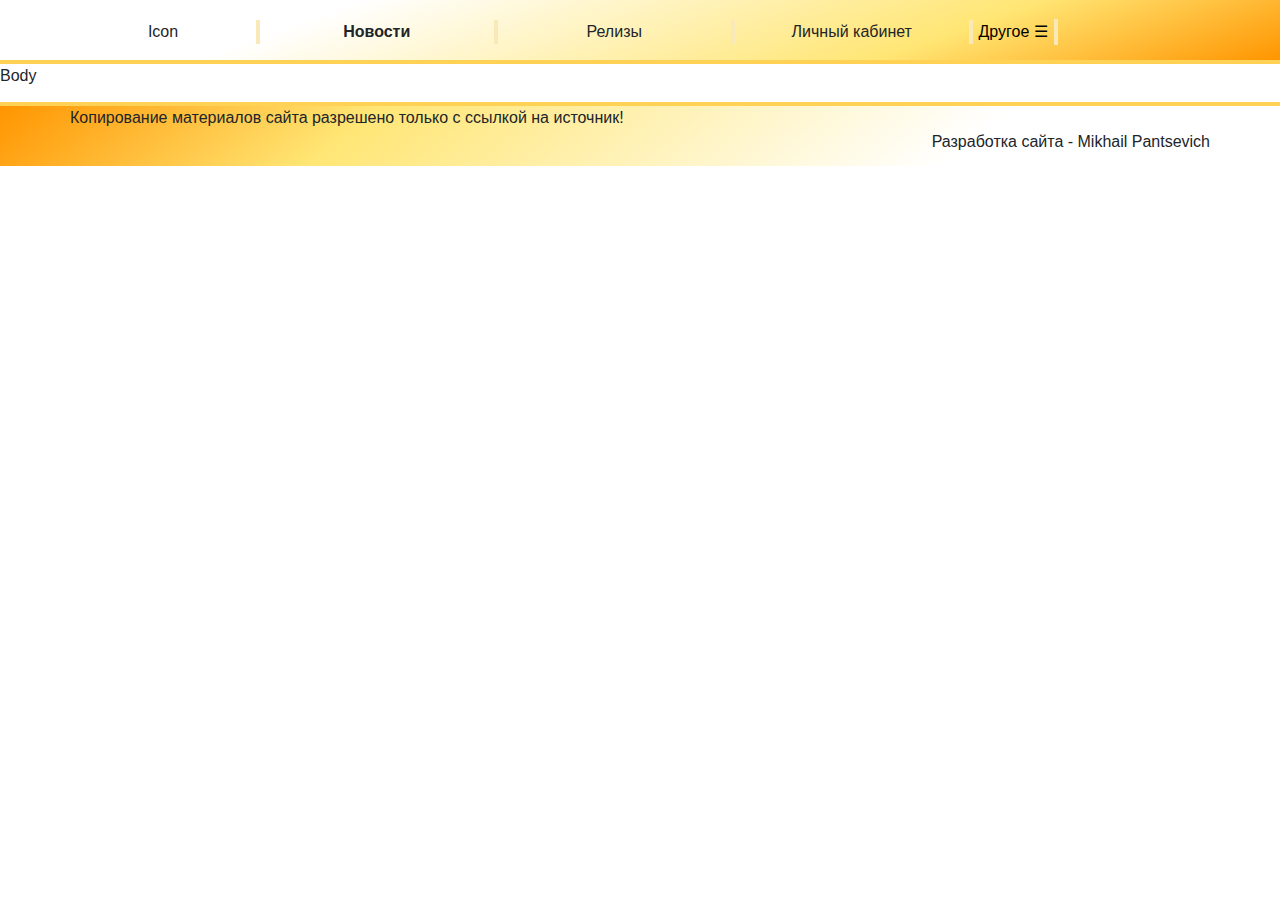
<file: pages/template.html>
<!DOCTYPE html>
<html lang="en">
<head>
    <meta charset="UTF-8">
    <title>Game blog</title>
    <link rel="stylesheet" href="../css/bootstrap.min.css">
    <link rel="stylesheet" href="../css/bootstrap-grid.min.css">
    <link rel="stylesheet" href="../css/index.css">
</head>
<body>
<script src="https://code.jquery.com/jquery-3.3.1.slim.min.js"></script>
<script src="../js/bootstrap.bundle.min.js"></script>
<script src="../js/bootstrap.min.js"></script>
<header class="header">
    <div class="container">
        <div class="row header-row">
            <div class="col-lg-2 col-md-4 col-sm-12 header-cell">
                Icon
            </div>
            <div class="col row">
                <div class="col-2 col-md-3 col-sm-6 header-cell current">
                    Новости
                </div>
                <div class="col-2 col-md-3 col-sm-6 header-cell">
                    Релизы
                </div>
                <div class="col-2 col-md-3 col-sm-6 header-cell">
                    Личный кабинет
                </div>
                <div class="dropdown header-cell">
                    <button class="header-dropdown" type="button" id="dropdownMenuButton" data-toggle="dropdown"
                            aria-haspopup="true" aria-expanded="false">
                        Другое &#9776;
                    </button>
                    <div class="dropdown-menu" aria-labelledby="dropdownMenuButton">
                        <a class="dropdown-item" href="#">О блоге</a>
                        <a class="dropdown-item" href="#">Поиск</a>
                        <a class="dropdown-item" href="#">Мы в ВКонтакте</a>
                    </div>
                </div>
            </div>
        </div>
    </div>
</header>
<article>
    Body
</article>
<footer class="footer">
    <div class="container">
        <div class="row">
            Копирование материалов сайта разрешено только с ссылкой на источник!
        </div>
        <div class="row float-right">
            Разработка сайта - Mikhail Pantsevich
        </div>
    </div>
</footer>
</body>
</html>
</file>
<file: css/index.css>
img {
    width: 100%;
    height: 100%;
}

.full {
    width: 100% !important;
}

.header {
    height: 64px;
    border-bottom: 4px solid #ffd155;
    background: linear-gradient(160deg, rgba(255, 255, 255, 1) 0%, rgba(255, 255, 255, 1) 25%, rgba(255, 230, 117, 1) 72%, rgba(255, 149, 0, 1) 100%);
}

.footer {
    margin-top: 14px;
    height: 64px;
    border-top: 4px solid #ffd155;
    background: linear-gradient(320deg, rgba(255, 255, 255, 1) 0%, rgba(255, 255, 255, 1) 25%, rgba(255, 230, 117, 1) 72%, rgba(255, 149, 0, 1) 100%);
}

.header-row {
    height: 64px;
    text-align: center;
}

.header-cell {
    border-right: 4px solid #f9e8b8;
    margin-top: auto;
    margin-bottom: auto;
}

.header-cell.current {
    font-weight: bold;
}

.header-cell:hover {
    color: white;
    border-right: 4px solid white;
}

.header-dropdown {
    border: none;
    background: transparent;
}

.header-dropdown:hover {
    color: white;
    border: none;
}

.header-dropdown:focus {
    border: none;
    outline: none;
}

.news-block {
    margin-top: 14px;
}

.news-spacing {
    border: 1px solid #444444;
}

.news-header {
    font-weight: bold;
}

.text-right {
    width: 100%;
}

.banner {
    background: rgb(234, 224, 176);
}

.banner-row {
    margin-top: 6px;
    margin-left: 6px;
    color: white;
    border-bottom: 4px solid #ffd155;
    font-size: 18px;
}

.banner-row:hover {
    color: rgba(255, 149, 0, 1);
    border-bottom: 4px solid white;
}

.banner-row-link:hover {
    border: none;
    outline: none;
    text-decoration: none;
}

.btn-link {
    color: black;
}

.btn-link.decoration-none {
    text-decoration: none;
}

.btn-link:hover {
    color: #ffd155;
}

.btn-link.white:hover {
    color: white;
    text-decoration: none;
}

.margin-auto {
    margin: auto;
}

.margin-none {
    margin: 0!important;
}

.padding-none {
    padding: 0!important;
}

.btn-light {
    width: 128px !important;
    background-color: #fff275;
    border: none;
}

.btn-dark {
    width: 128px !important;
    background-color: #ffa628;
    border: none;
}

.modal-content {
    padding: 10px;
}

.modal-buttons {
    margin-top: 10px;
    margin-bottom: 10px;
}

.display-none {
    display: none;
}

.input-group-text {
    background-color: #fff8b9;
}

.login-page, .reg-page {
    margin-top: 16px;
}

.modal-top-text {
    font-size: 18px;
    font-weight: bold;
    margin-bottom: 10px;
}

.name-block {
    position: absolute;
    right: 0;
    top: 28px;
}

.user-name-display {
    float: right;
    margin-right: 30px;
    font-weight: bold;
    color: white;
}

.exit-button {
    float: right;
    margin-right: 30px;
}

a.news-block {
    text-decoration: none;
    color: rgba(255, 149, 0, 1);
}

a.news-block:hover {
    color: grey;
    text-decoration: none;
}

a {
    text-decoration: none;
    color: black;
}

a:hover {
    text-decoration: none;
    color: white;
}
</file>
